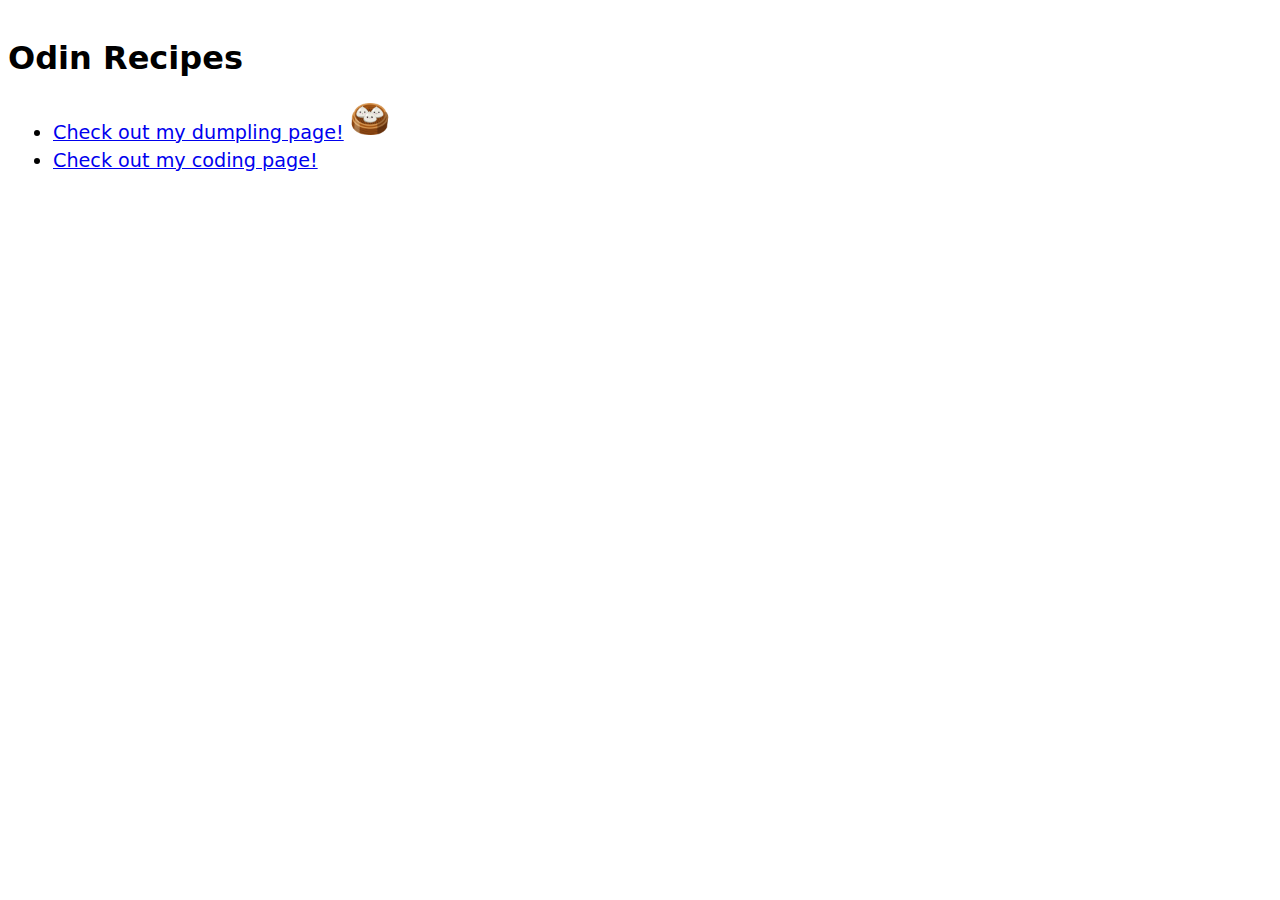
<file: index.html>
<!DOCTYPE html>
<html lang="en">
    <head>
        <meta charset="utf-8">
        <title>Odin Recipes</title>
        <link rel="stylesheet" href="styles.css">
    </head>
    <body>
        <h1 class="home-title"> Odin Recipes </h1>
        <ul>
            <li>
                <a href="./recipes/dumpling.html"> Check out my dumpling page!</a> 
                <img src="./images/trio-dumplings.gif" 
                alt="Three cartoon dumplings jumping in a steamer" 
                height="40">
                <!-- <img src="./images/jumpy-dumplings.gif" height="50"> -->
            </li>
            <li>
                <a href="./recipes/coding.html"> Check out my coding page! </a>
            </li>
        </ul>
    </body>
</html>
</file>
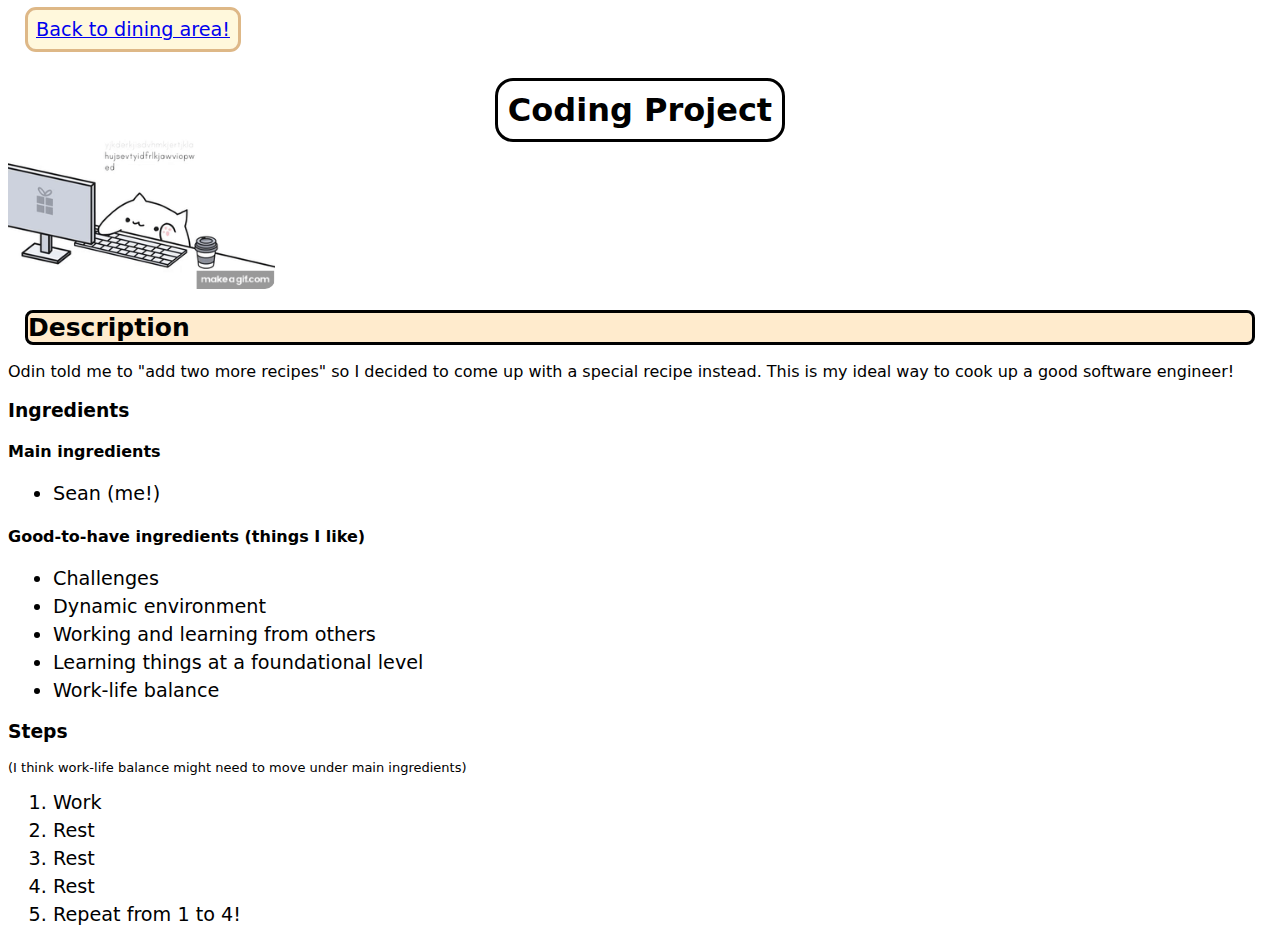
<file: recipes/coding.html>
<!DOCTYPE html>
<html lang="en">
<head>
    <meta charset="UTF-8">
    <title>Coding Recipe</title>
    <link rel="stylesheet" href="../styles.css">
</head>
<body>
    <a href="../index.html" class="navigate-home"> Back to dining area! </a>
    <div class="center-food-title">
        <h1 class="food-title">
            Coding Project
        </h1>
    </div>
    <img src="../images/bongo-working.gif" 
    alt="Bongo cat working with a desktop"
    height="150">

    <h2>Description</h2>
    <p> 
        Odin told me to "add two more recipes" so I decided to come up with a special recipe instead.
        This is my ideal way to cook up a good software engineer!
    </p>
    <!-- Ingredients to make food -->
    <h3>Ingredients</h3>
    <h4> Main ingredients</h4>
    <ul>
        <li>Sean (me!)</li>
    </ul>
    <h4> Good-to-have ingredients (things I like)</h4>
    <ul>
        <li> Challenges</li>
        <li> Dynamic environment</li>
        <li> Working and learning from others</li>
        <li> Learning things at a foundational level</li>
        <li> Work-life balance</li>
    </ul>
    <!-- Steps to make food -->
    <h3> Steps </h3>
    <p class="small-note">(I think work-life balance might need to move under main ingredients)</p>
    <ol>
        <li> Work </li>
        <li> Rest </li>
        <li> Rest </li>
        <li> Rest </li>
        <li> Repeat from 1 to 4!</li>
    </ol>
</body>
</html>
</file>
<file: styles.css>
body {
    padding-top: 10px;
    font-family:system-ui, -apple-system, BlinkMacSystemFont, 'Segoe UI', Roboto, Oxygen, Ubuntu, Cantarell, 'Open Sans', 'Helvetica Neue', sans-serif;
    /* align-content: center; */
}

.center-content {
    margin: auto;
    width: 50%;
    text-align: center;
}

li {
    font-size:larger;
    justify-items: baseline;
    margin:5px;
}

ul, ol {
    width:max-content;
    justify-items: baseline;
    text-align: start;
}

.center-instructions {
    justify-items: center;
    display:block;
}

.navigate-home {
    font-size: larger;
    outline-color:burlywood;
    outline-style: solid;
    margin: 20px;
    border-radius: 8px;
    padding: 8px;
    background-color:cornsilk;
}

.description-text {
    font-size: 18px;
    
}

h2 {
    font-size: 25px;
    outline-style: solid;
    border-radius: 5px;
    margin:20px;
    background-color: blanchedalmond;
}

img {
    border-radius: 10px;
    display:inline-block;
}

.small-note {
    font-size: small;
}

.center-food-title {
    display: flex;
    justify-content: center;
    align-items: center;
    text-align: center;
}

.food-title-image {
    margin-top: 10px;
}

.food-title{
    outline-style: solid;
    outline-offset: 10px;
    border-radius: 5px;
    margin:auto;
    width:max-content;
    /* margin-left: 100px; */
}

.food-title {
    margin: 10px;
    margin-top: 50px;
}

.recipe-credits {
    font-size: small;
    font-weight: 600;
    margin-top: 30px;
}
</file>
